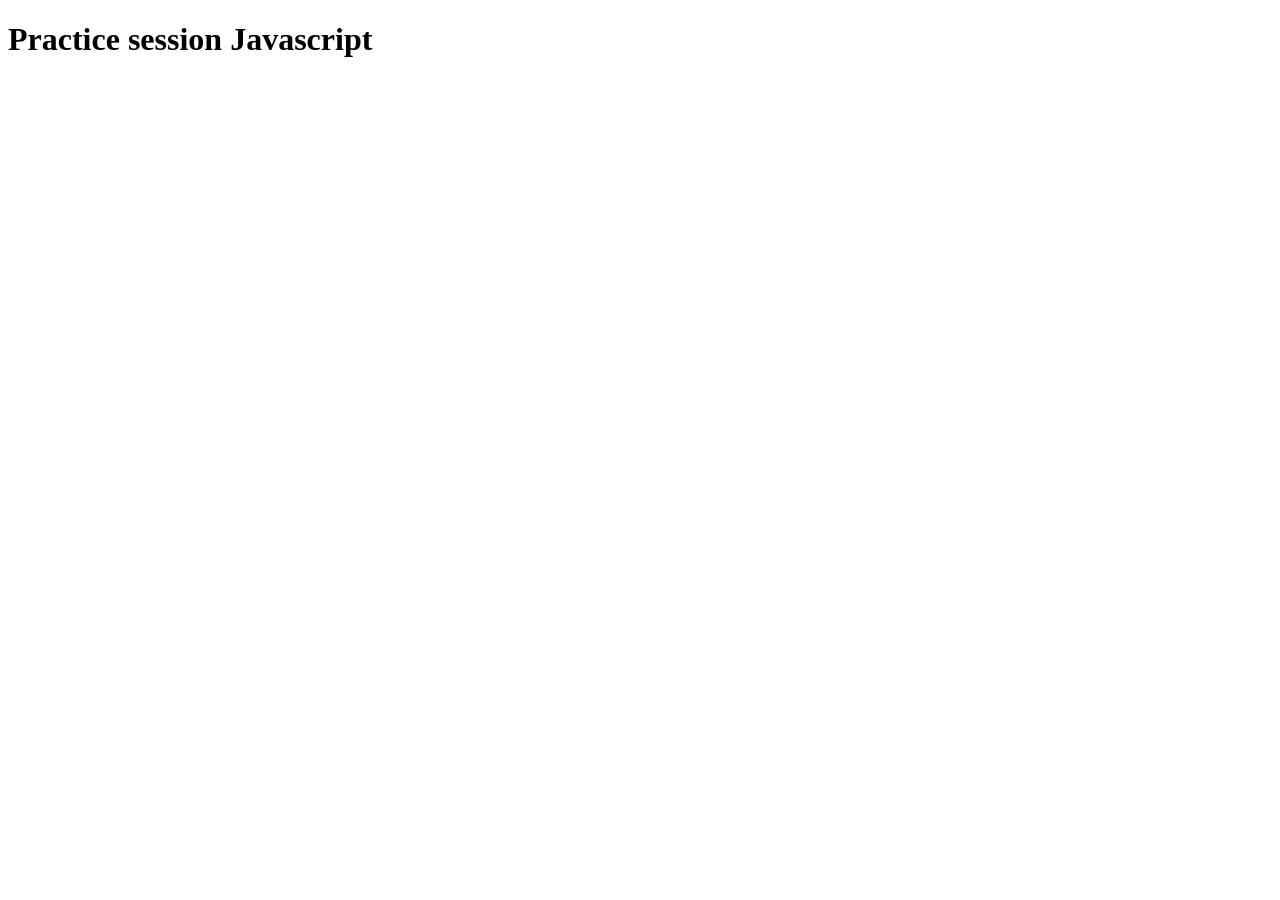
<file: Session 6 May/index.html>
<!DOCTYPE html>
<html lang="en">
<head>
    <meta charset="UTF-8">
    <meta name="viewport" content="width=device-width, initial-scale=1.0">
    <title>Document</title>
</head>
<body>
    <h1>Practice session Javascript</h1>
    <script src="./script.js"></script>
</body>
</html>
</file>
